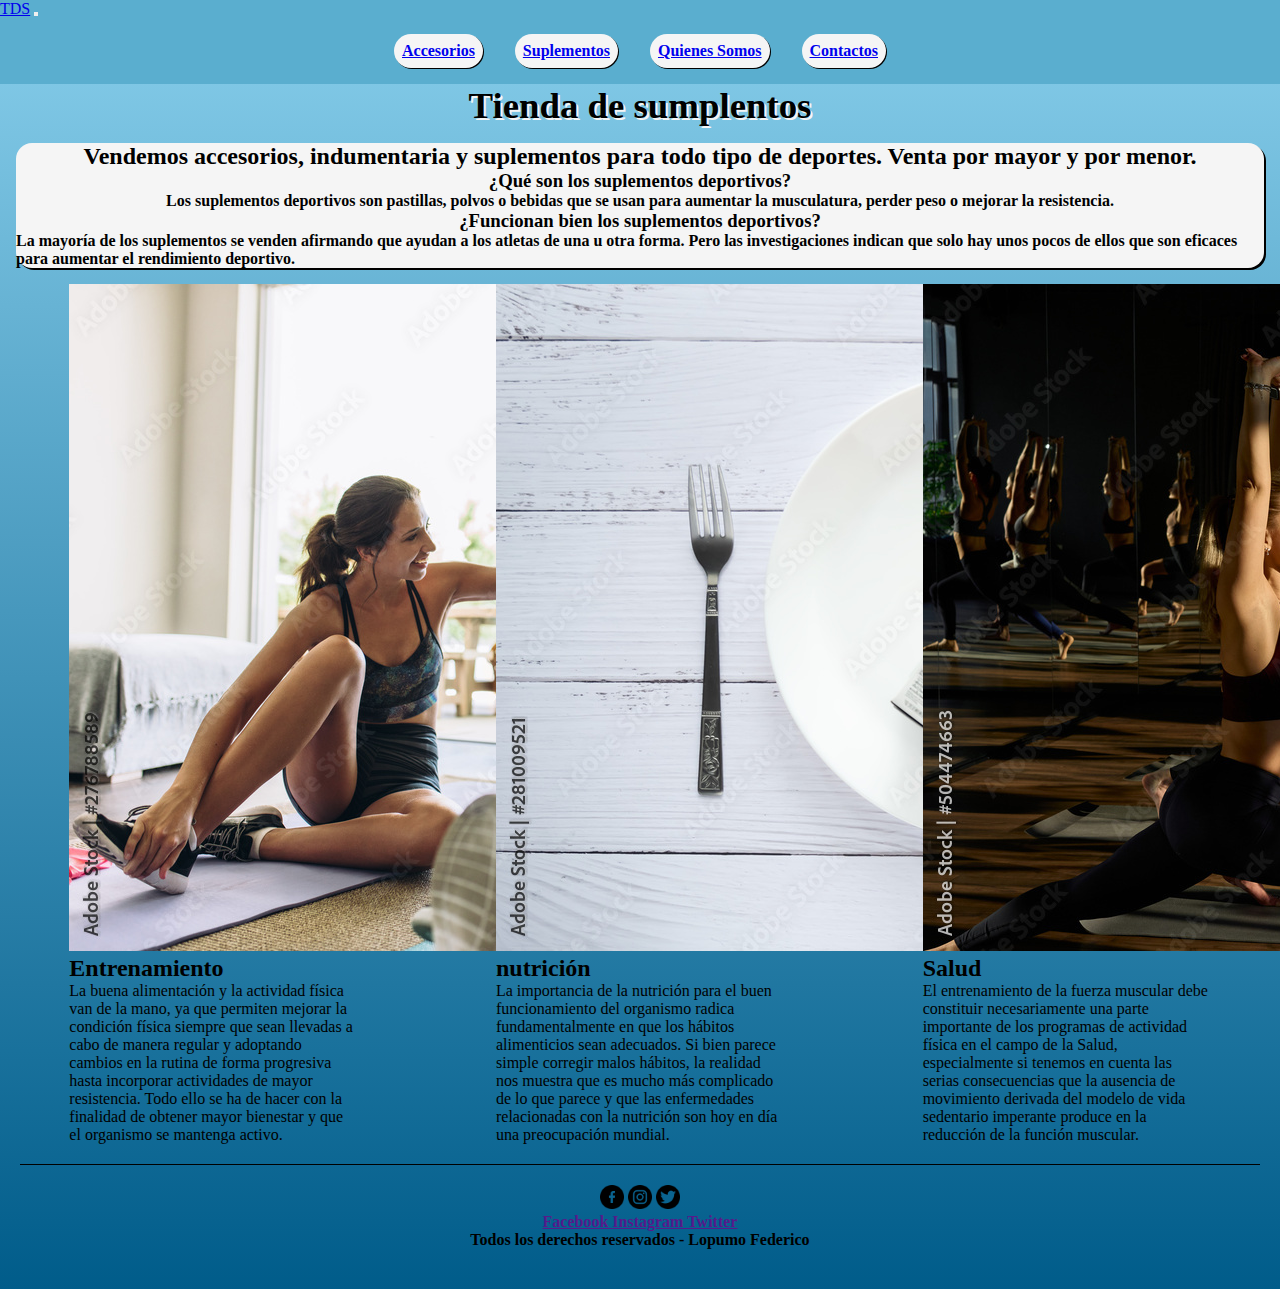
<file: index.html>
<!DOCTYPE html>
<html lang="en">
<head>
    <meta charset="UTF-8">
    <meta http-equiv="X-UA-Compatible" content="IE=edge">
    <meta name="viewport" content="width=device-width, initial-scale=1.0">
      <!-- CSS only -->
      <link href="https://cdn.jsdelivr.net/npm/bootstrap@5.2.0/dist/css/bootstrap.min.css" rel="stylesheet" integrity="sha384-gH2yIJqKdNHPEq0n4Mqa/HGKIhSkIHeL5AyhkYV8i59U5AR6csBvApHHNl/vI1Bx" crossorigin="anonymous">
    <link rel="stylesheet" href="./CSS/main.css">
    <title>Home</title>
     </head>
     <body>

     <div class="contenedor-principal">

     <header class="menu"> 
        
       
       
        
    
        <nav class="navbar navbar-expand-lg fondo-nav">
            <div class="container-fluid">
              <a class="navbar-brand" href="#">TDS</a>
              
              <button class="navbar-toggler" type="button" data-bs-toggle="collapse" data-bs-target="#navbarSupportedContent" aria-controls="navbarSupportedContent" aria-expanded="false" aria-label="Toggle navigation">
                <span class="navbar-toggler-icon"></span>
              </button>
              <div class="collapse navbar-collapse" id="navbarSupportedContent">
                <ul class="navbar-nav me-auto mb-2 mb-lg-0">
                  <li class="nav-item">
                    <a class="nav-link active" aria-current="page" href="Pages/Accesorios.html">Accesorios</a>
                  </li>
                  <li class="nav-item">
                    <a class="nav-link active" href="Pages/Suplementos.html">Suplementos</a>
                  </li>
                  <li class="nav-item dropdown">
                    <a class="nav-link active" aria-current="page" href="Pages/Quienes.html">
                      Quienes Somos
                    </a>
                  </li>
                  <li class="nav-item">
                    <a class="nav-link active" href="Pages/Contactos.html"> Contactos</a>
                  </li>
                </ul>
                
              </div>
            </div>
          </nav>
     <h1>Tienda de sumplentos </h1> 
     </header>

     <!-- JavaScript Bundle with Popper -->
       <script src="https://cdn.jsdelivr.net/npm/bootstrap@5.2.0/dist/js/bootstrap.bundle.min.js" integrity="sha384-A3rJD856KowSb7dwlZdYEkO39Gagi7vIsF0jrRAoQmDKKtQBHUuLZ9AsSv4jD4Xa" crossorigin="anonymous"></script>


     <main class="padre">
 
    
         <div class="info">
        <h2>Vendemos accesorios, indumentaria y suplementos para todo tipo de deportes. Venta por mayor y por menor.</h2>   
         </div>
         
        
           <h3>¿Qué son los suplementos deportivos?</h3>
           <p></p> Los suplementos deportivos son pastillas, polvos o bebidas que se usan para aumentar la musculatura, perder peso o mejorar la resistencia.</p>
         
           
           <h3>¿Funcionan bien los suplementos deportivos?</h3>
           <p>La mayoría de los suplementos se venden afirmando que ayudan a los atletas de una u otra forma. Pero las investigaciones indican que solo hay unos pocos de ellos que son eficaces para aumentar el rendimiento deportivo.</p>
        </div>
           
        
      </main>
          
          
        <section class="padre__produc" > 
              
            <div class="card" style="width: 18rem; padre__foto">
                <img src="Img/treino.jpeg" class="card-img-top" alt="...">
                <div class="card-body">
                  <h2 class="card-title">Entrenamiento</h2>
                  <p class="card-text">La buena alimentación y la actividad física van de la mano, ya que permiten mejorar la condición física siempre que sean llevadas a cabo de manera regular y adoptando cambios en la rutina de forma progresiva hasta incorporar actividades de mayor resistencia. Todo ello se ha de hacer con la finalidad de obtener mayor bienestar y que el organismo se mantenga activo.</p>
                  
                </div>
              </div>


              <div class="card" style="width: 18rem; padre__foto">
                <img src="Img/AdobeStock_281009521_Preview.jpeg" class="card-img-top" alt="...">
                <div class="card-body">
                  <h2 class="card-title">nutrición</h2>
                  <p class="card-text">La importancia de la nutrición para el buen funcionamiento del organismo radica fundamentalmente en que los hábitos alimenticios sean adecuados. Si bien parece simple corregir malos hábitos, la realidad nos muestra que es mucho más complicado de lo que parece y que las enfermedades relacionadas con la nutrición son hoy en día una preocupación mundial.</p>
                  
                </div>
              </div>


              <div class="card" style="width: 18rem; padre__foto">
                <img src="Img/salud.jpeg" class="card-img-top" alt="...">
                <div class="card-body">
                  <h2 class="card-title">Salud</h2>
                  <p class="card-text">El entrenamiento de la fuerza muscular debe constituir necesariamente una parte importante de los programas de actividad física en el campo de la Salud, especialmente si tenemos en cuenta las serias consecuencias que la ausencia de movimiento derivada del modelo de vida sedentario imperante produce en la reducción de la función muscular. </p>
                  
                </div>
              </div>


           </section>
           
              
    
    
    
    
    

    


 
    
   </div>  


    <footer class="pie__pagina">
        <div class="img__footer">
        <img src="./Img/facebook.png" alt="" class="img__redes">
            <img src="./Img/instagram (1).png" alt="" class="img__redes">
            <img src="./Img/Twitter.png" alt="" class="img__redes">
        </div>
        <div>
            
                <a href=""> Facebook </a>
                <a href=""> Instagram </a>
                <a href=""> Twitter </a>
            
            </div>

        <p> Todos los derechos reservados - Lopumo Federico</p>
    </footer>
    
</body>
</html>
</file>
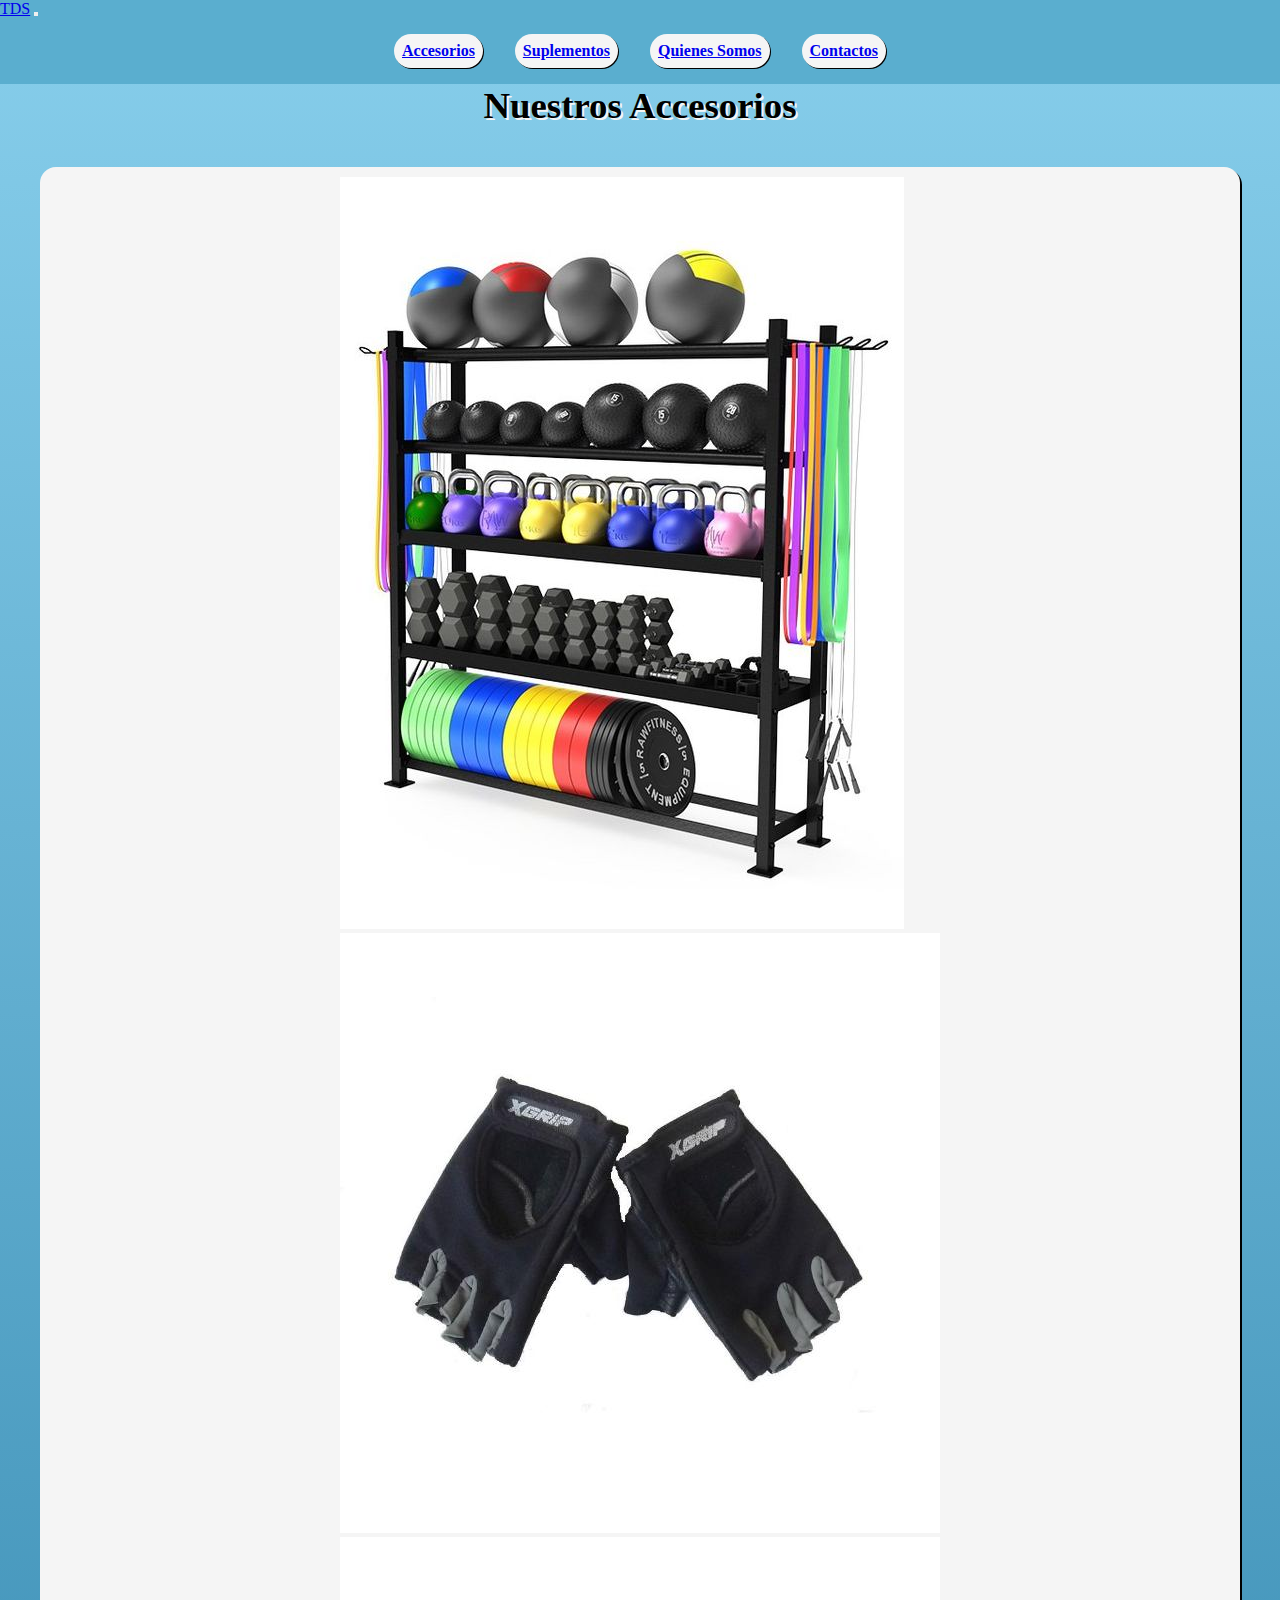
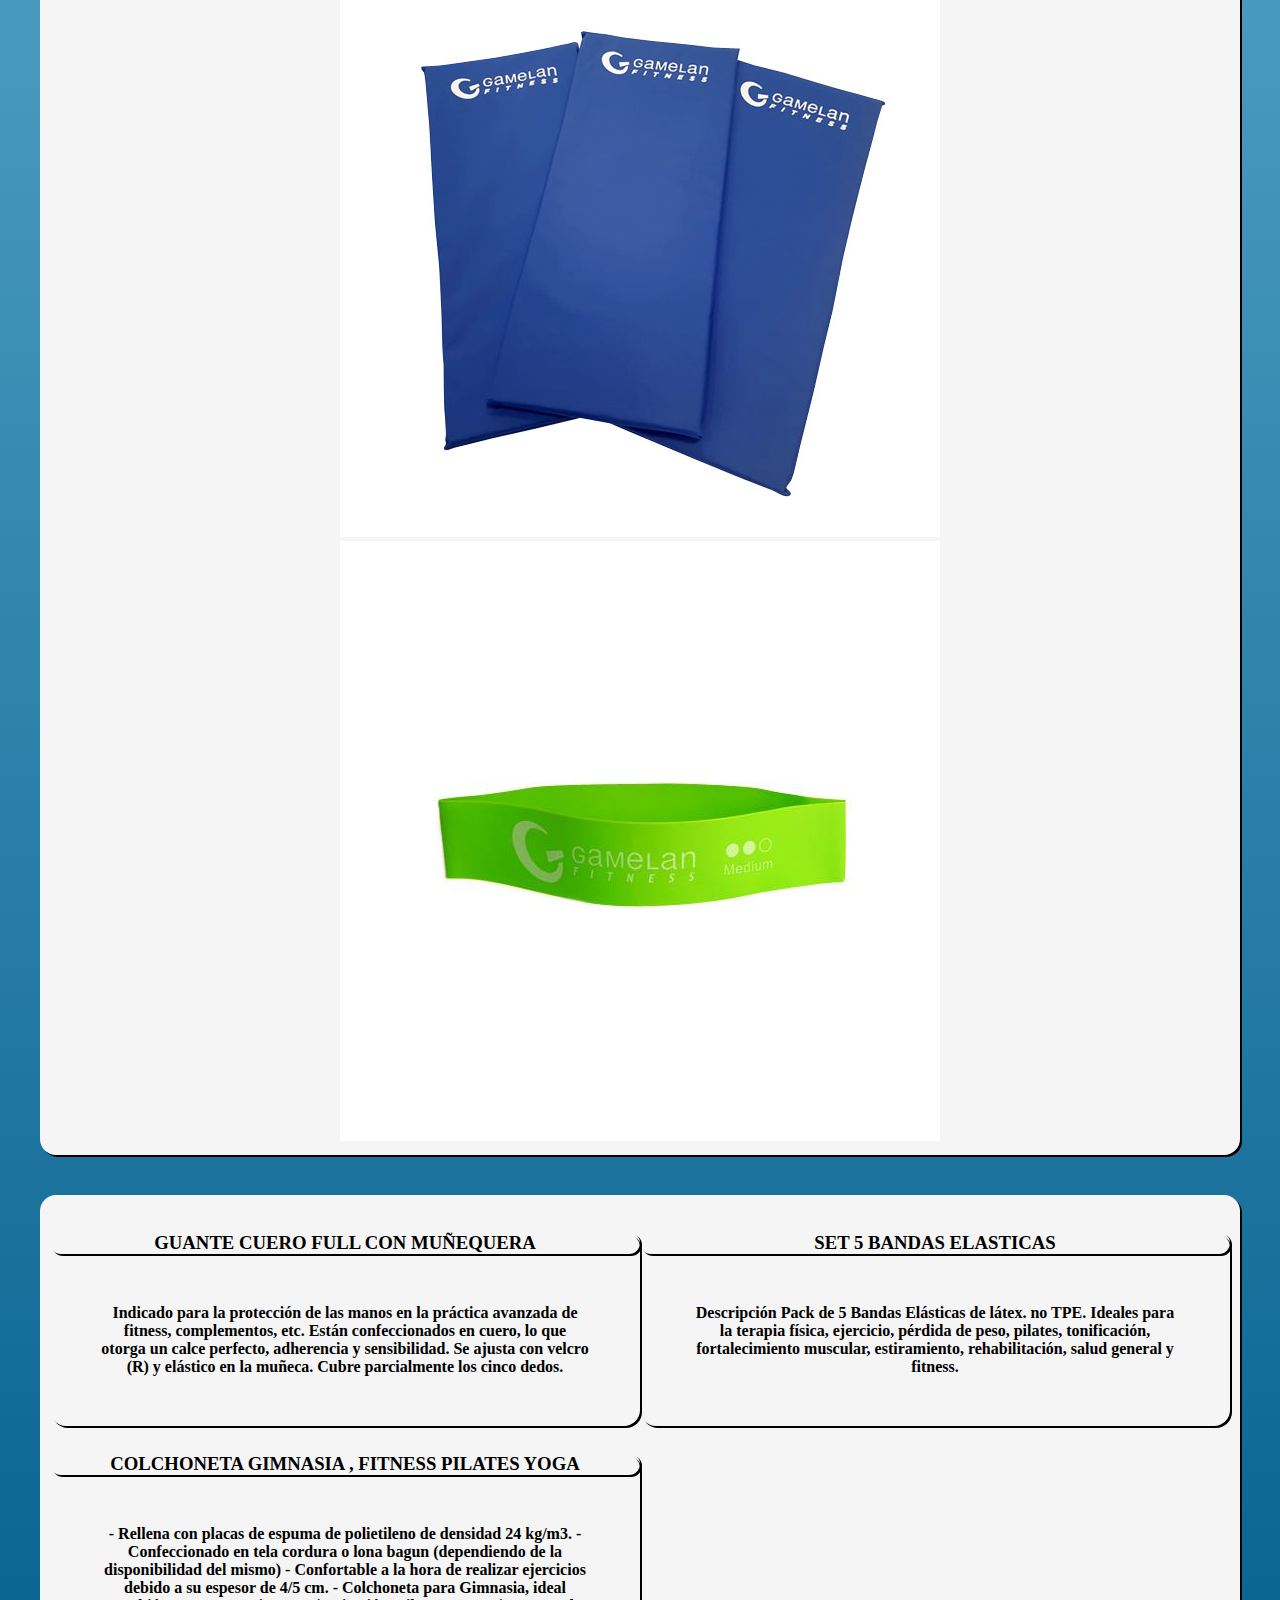
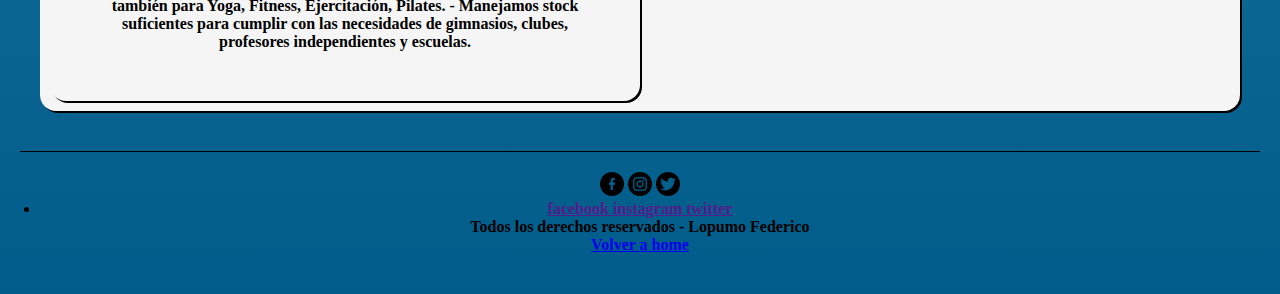
<file: Pages/Accesorios.html>
<!DOCTYPE html>
<html lang="en">
<head>
    <meta charset="UTF-8">
    <meta http-equiv="X-UA-Compatible" content="IE=edge">
    <meta name="viewport" content="width=device-width, initial-scale=1.0">



    <!-- CSS only -->
    <link href="https://cdn.jsdelivr.net/npm/bootstrap@5.2.0/dist/css/bootstrap.min.css" rel="stylesheet" integrity="sha384-gH2yIJqKdNHPEq0n4Mqa/HGKIhSkIHeL5AyhkYV8i59U5AR6csBvApHHNl/vI1Bx" crossorigin="anonymous">
    <link rel="stylesheet" href="../CSS/main.css">
    
    <title>Accesorios</title>
</head>
<body class="accesorios">
    
<header  class="menu">

  <nav class="navbar navbar-expand-lg fondo-nav">
    <div class="container-fluid">
      <a class="navbar-brand" href="../index.html">TDS</a>
      <button class="navbar-toggler" type="button" data-bs-toggle="collapse" data-bs-target="#navbarSupportedContent" aria-controls="navbarSupportedContent" aria-expanded="false" aria-label="Toggle navigation">
        <span class="navbar-toggler-icon"></span>
      </button>
          <div class="collapse navbar-collapse" id="navbarSupportedContent">
            <ul class="navbar-nav me-auto mb-2 mb-lg-0">
              <li class="nav-item">
                <a class="nav-link active" aria-current="page" href="../Pages/Accesorios.html">Accesorios</a>
              </li>
              <li class="nav-item">
                <a class="nav-link active" href="../Pages/Suplementos.html">Suplementos</a>
              </li>
              <li class="nav-item dropdown">
                <a class="nav-link active" aria-current="page" href="../Pages/Quienes.html">
                  Quienes Somos
                </a>
              </li>
              <li class="nav-item">
                <a class="nav-link active" href="../Pages/Contactos.html"> Contactos</a>
              </li>
            </ul>
            
          </div>
        </div>
      </nav>
      <h1>Nuestros Accesorios</h1>
     </header>

    


    
    <main class="main__suplementos">


      <div id="carouselExampleSlidesOnly" class="carousel slide" data-bs-ride="carousel">
        <div class="carousel-inner">
          <div class="carousel-item active">
            <img src="../Img/accesorios.jpg" class="d-block w-100" alt="...">
          </div>
          <div class="carousel-item">
            <img src="../Img/guantes.jpg" class="d-block w-100" alt="...">
          </div>
          <div class="carousel-item">
            <img src="../Img/colchonetas-gamelan-081987-1.jpg" class="d-block w-100" alt="...">
          </div>
          <div class="carousel-item">
            <img src="../Img/bandas.jpg" class="d-block w-100" alt="...">
          </div>
          
        </div>
      </div>
    </div>     
        
    </main>

     <!-- JavaScript Bundle with Popper -->
     <script src="https://cdn.jsdelivr.net/npm/bootstrap@5.2.0/dist/js/bootstrap.bundle.min.js" integrity="sha384-A3rJD856KowSb7dwlZdYEkO39Gagi7vIsF0jrRAoQmDKKtQBHUuLZ9AsSv4jD4Xa" crossorigin="anonymous"></script>

    

     <section class="section__suplementos">

      <div class="proteina">
        <h3 class="producto__suplementos--uno">GUANTE CUERO FULL CON MUÑEQUERA</h3>
        
        <p class="producto__suplementos--info">Indicado para la protección de las manos en la práctica avanzada de fitness, complementos, etc. Están confeccionados en cuero, lo que otorga un calce perfecto, adherencia y sensibilidad. Se ajusta con velcro (R) y elástico en la muñeca. Cubre parcialmente los cinco dedos.</p>
        
     </div>
     

     <div class="proteina">
        <h3 class="producto__suplementos--uno">SET 5 BANDAS ELASTICAS</h3>         
        <p class="producto__suplementos--info">Descripción
          Pack de 5 Bandas Elásticas de látex. no TPE. Ideales para la terapia física, ejercicio, pérdida de peso, pilates, tonificación, fortalecimiento muscular, estiramiento, rehabilitación, salud general y fitness.</p>
        </div>
        


     <div class="proteina">
        <h3 class="producto__suplementos--uno">COLCHONETA GIMNASIA , FITNESS PILATES YOGA</h3>
        
        <p class="producto__suplementos--info">- Rellena con placas de espuma de polietileno de densidad 24 kg/m3.
          - Confeccionado en tela cordura o lona bagun (dependiendo de la disponibilidad del mismo)
          - Confortable a la hora de realizar ejercicios debido a su espesor de 4/5 cm.
          - Colchoneta para Gimnasia, ideal también para Yoga, Fitness, Ejercitación, Pilates.
          - Manejamos stock suficientes para cumplir con las necesidades de gimnasios, clubes, profesores independientes y escuelas.</p>
     </div> 

        
        
     </section>





    
  
      
        <footer class="pie__pagina">
            <img src="../Img/facebook.png" alt="" class="img__redes">
            <img src="../Img/instagram (1).png" alt="" class="img__redes">
            <img src="../Img/Twitter.png" alt="" class="img__redes">
            <ul>
                <li>
                    <a href=""> facebook </a>
                    <a href=""> instagram </a>
                    <a href=""> twitter </a>
                </li>
            </ul>
    
            <p> Todos los derechos reservados - Lopumo Federico</p>
            <a href="../index.html">Volver a home</a>
        </footer>
       
    
    
</body>
</html>
</file>
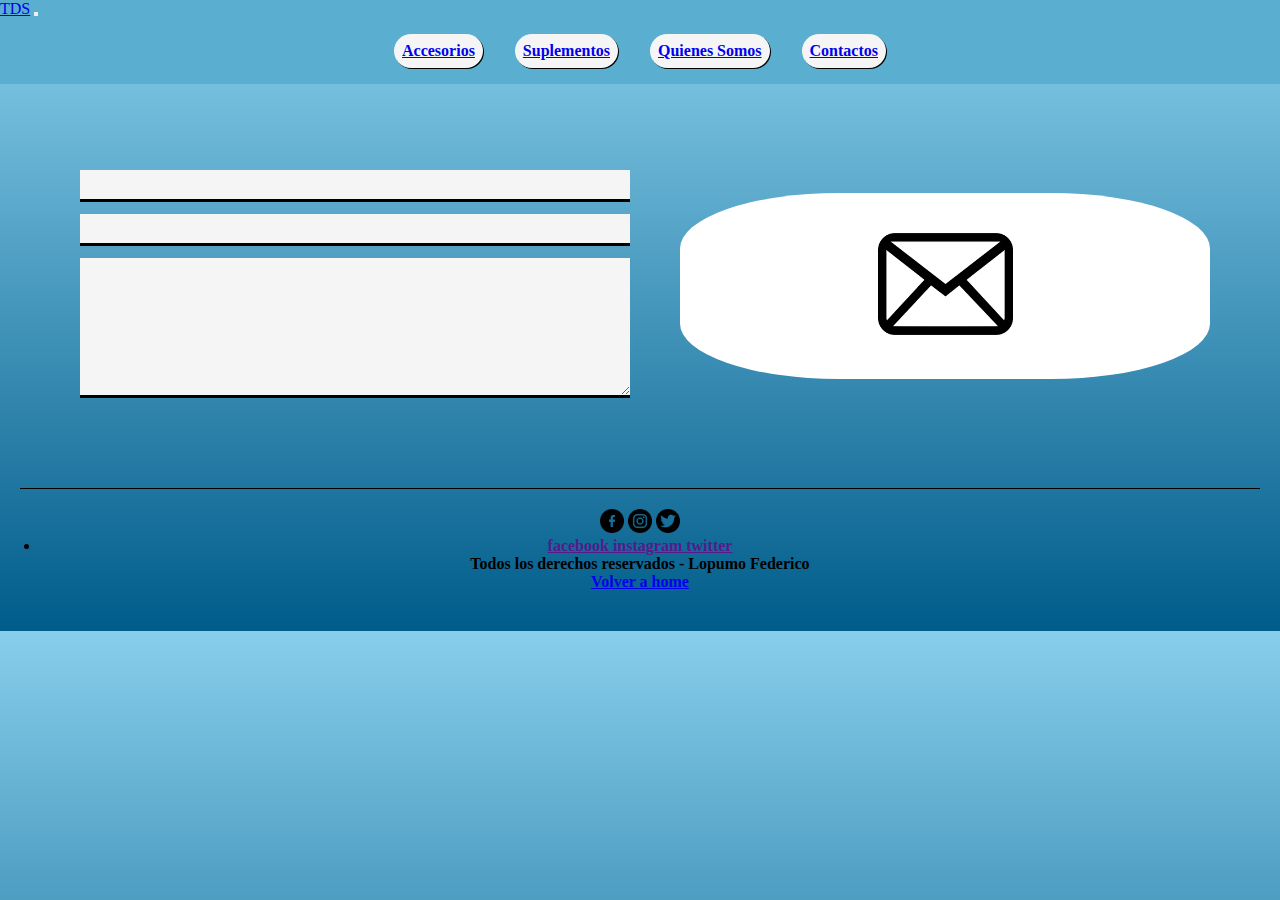
<file: Pages/Contactos.html>
<!DOCTYPE html>
<html lang="en">
<head>
    <meta charset="UTF-8">
    <meta http-equiv="X-UA-Compatible" content="IE=edge">
    <meta name="viewport" content="width=device-width, initial-scale=1.0">
    <!-- CSS only -->
    <link href="https://cdn.jsdelivr.net/npm/bootstrap@5.2.0/dist/css/bootstrap.min.css" rel="stylesheet" integrity="sha384-gH2yIJqKdNHPEq0n4Mqa/HGKIhSkIHeL5AyhkYV8i59U5AR6csBvApHHNl/vI1Bx" crossorigin="anonymous">
    <link rel="stylesheet" href="../CSS/main.css">
    <title>Contactos</title>
</head>
<body class="contactos">
    
    <header  class="menu">
      <nav class="navbar navbar-expand-lg fondo-nav">
        <div class="container-fluid">
          <a class="navbar-brand" href="../index.html">TDS</a>
          <button class="navbar-toggler" type="button" data-bs-toggle="collapse" data-bs-target="#navbarSupportedContent" aria-controls="navbarSupportedContent" aria-expanded="false" aria-label="Toggle navigation">
            <span class="navbar-toggler-icon"></span>
          </button>
              <div class="collapse navbar-collapse" id="navbarSupportedContent">
                <ul class="navbar-nav me-auto mb-2 mb-lg-0">
                  <li class="nav-item">
                    <a class="nav-link active" aria-current="page" href="../Pages/Accesorios.html">Accesorios</a>
                  </li>
                  <li class="nav-item">
                    <a class="nav-link active" href="../Pages/Suplementos.html">Suplementos</a>
                  </li>
                  <li class="nav-item dropdown">
                    <a class="nav-link active" aria-current="page" href="../Pages/Quienes.html">
                      Quienes Somos
                    </a>
                  </li>
                  <li class="nav-item">
                    <a class="nav-link active" href="../Pages/Contactos.html"> Contactos</a>
                  </li>
                </ul>

        </header>


        <!-- JavaScript Bundle with Popper -->
     <script src="https://cdn.jsdelivr.net/npm/bootstrap@5.2.0/dist/js/bootstrap.bundle.min.js" integrity="sha384-A3rJD856KowSb7dwlZdYEkO39Gagi7vIsF0jrRAoQmDKKtQBHUuLZ9AsSv4jD4Xa" crossorigin="anonymous"></script>

        <div class="flex-container">
            <form class="form">
                <div class="form__section">
                    <input type="text" class="form__input">
                </div>
                <div class="form__section">
                    <input type="email" class="form__input">
                </div>
                <div class="form__section">
                    <textarea class="form__input"></textarea>
                </div>
                
            </form>
            <div class="form-img">
                <div class="img-container">
                    <div>
                        <img src="../Img/mail.png" alt="">
                    </div>
                </div>
            </div>

        </div>

     

    <footer class="pie__pagina">
        <img src="../Img/facebook.png" alt="" class="img__redes">
        <img src="../Img/instagram (1).png" alt="" class="img__redes">
        <img src="../Img/Twitter.png" alt="" class="img__redes">
        <ul>
            <li>
                <a href=""> facebook </a>
                <a href=""> instagram </a>
                <a href=""> twitter </a>
            </li>
        </ul>

        <p> Todos los derechos reservados - Lopumo Federico</p>
        <a href="../index.html">Volver a home</a>
    </footer>
    
    
</body>
</html>
</file>
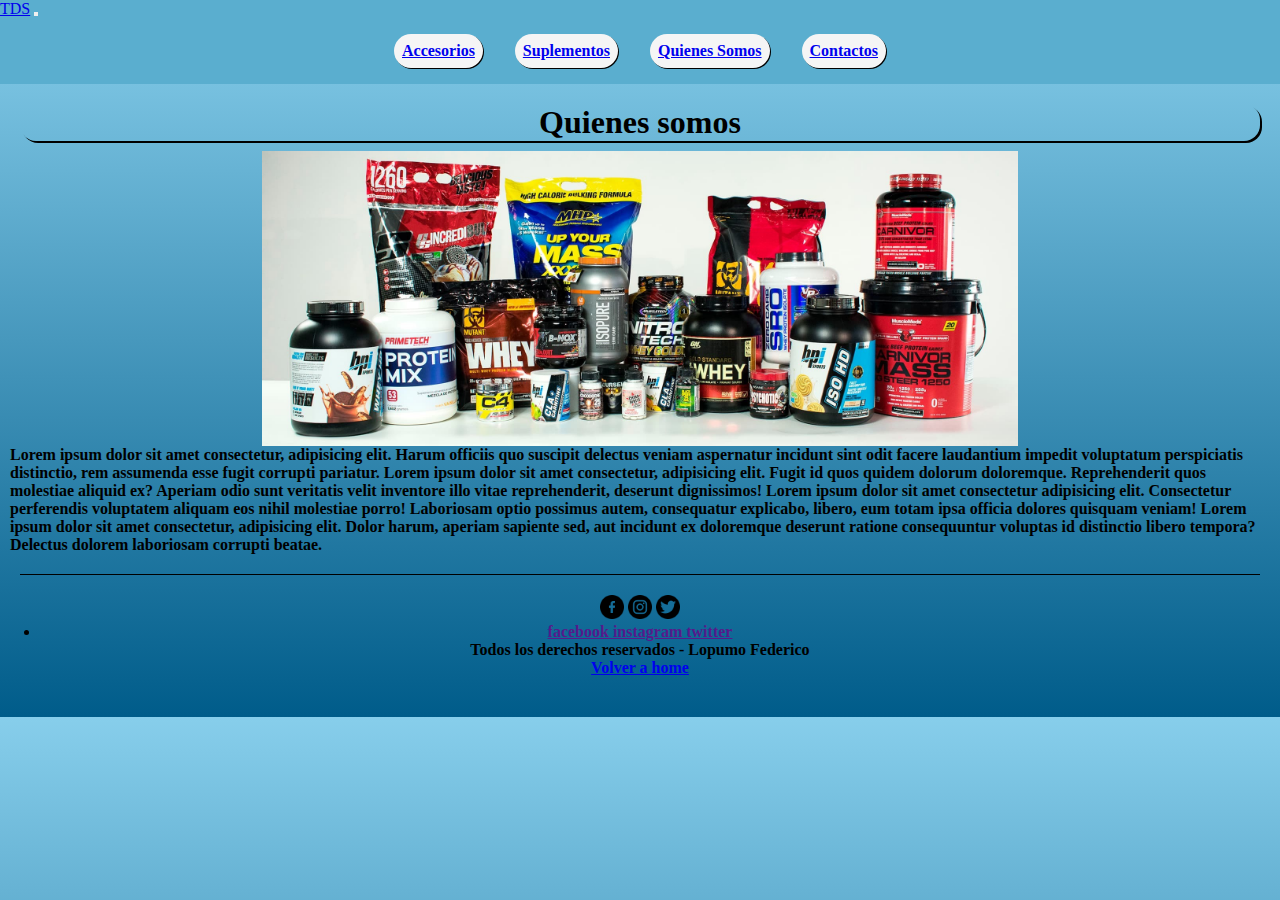
<file: Pages/Quienes.html>
<!DOCTYPE html>
<html lang="en">
<head>
    <meta charset="UTF-8">
    <meta http-equiv="X-UA-Compatible" content="IE=edge">
    <meta name="viewport" content="width=device-width, initial-scale=1.0">
    <!-- CSS only -->
       <link href="https://cdn.jsdelivr.net/npm/bootstrap@5.2.0/dist/css/bootstrap.min.css" rel="stylesheet" integrity="sha384-gH2yIJqKdNHPEq0n4Mqa/HGKIhSkIHeL5AyhkYV8i59U5AR6csBvApHHNl/vI1Bx" crossorigin="anonymous">
    <link rel="stylesheet" href="../CSS/main.css">
    <title>Quienes somos</title>
</head>
<body>
    <header>
    
      <nav class="navbar navbar-expand-lg fondo-nav">
        <div class="container-fluid">
          <a class="navbar-brand" href="../index.html">TDS</a>
          <button class="navbar-toggler" type="button" data-bs-toggle="collapse" data-bs-target="#navbarSupportedContent" aria-controls="navbarSupportedContent" aria-expanded="false" aria-label="Toggle navigation">
            <span class="navbar-toggler-icon"></span>
          </button>
          <div class="collapse navbar-collapse" id="navbarSupportedContent">
            <ul class="navbar-nav me-auto mb-2 mb-lg-0">
              <li class="nav-item">
                <a class="nav-link active" aria-current="page" href="../Pages/Accesorios.html">Accesorios</a>
              </li>
              <li class="nav-item">
                <a class="nav-link active" href="../Pages/Suplementos.html">Suplementos</a>
              </li>
              <li class="nav-item dropdown">
                <a class="nav-link active" aria-current="page" href="../Pages/Quienes.html">
                  Quienes Somos
                </a>
              </li>
              <li class="nav-item">
                <a class="nav-link active" href="../Pages/Contactos.html"> Contactos</a>
              </li>
            </ul>

    </header>
     <!-- JavaScript Bundle with Popper -->
     <script src="https://cdn.jsdelivr.net/npm/bootstrap@5.2.0/dist/js/bootstrap.bundle.min.js" integrity="sha384-A3rJD856KowSb7dwlZdYEkO39Gagi7vIsF0jrRAoQmDKKtQBHUuLZ9AsSv4jD4Xa" crossorigin="anonymous"></script>


      
 <main  class="main__quienes">
        <h1>Quienes somos</h1>
        <div class="pepito">
  <img src="../Img/portada.jpg" alt="" class="img__quienes">
  </div>
  <p>Lorem ipsum dolor sit amet consectetur, adipisicing elit. Harum officiis quo suscipit delectus veniam aspernatur incidunt sint odit facere laudantium impedit voluptatum perspiciatis distinctio, rem assumenda esse fugit corrupti pariatur. Lorem ipsum dolor sit amet consectetur, adipisicing elit. Fugit id quos quidem dolorum doloremque. Reprehenderit quos molestiae aliquid ex? Aperiam odio sunt veritatis velit inventore illo vitae reprehenderit, deserunt dignissimos! Lorem ipsum dolor sit amet consectetur adipisicing elit. Consectetur perferendis voluptatem aliquam eos nihil molestiae porro! Laboriosam optio possimus autem, consequatur explicabo, libero, eum totam ipsa officia dolores quisquam veniam! Lorem ipsum dolor sit amet consectetur, adipisicing elit. Dolor harum, aperiam sapiente sed, aut incidunt ex doloremque deserunt ratione consequuntur voluptas id distinctio libero tempora? Delectus dolorem laboriosam corrupti beatae.</p>
</main>


   
    
    


    <footer class="pie__pagina">
        <img src="../Img/facebook.png" alt="" class="img__redes">
        <img src="../Img/instagram (1).png" alt="" class="img__redes">
        <img src="../Img/Twitter.png" alt="" class="img__redes">
        <ul>
            <li>
                <a href=""> facebook </a>
                <a href=""> instagram </a>
                <a href=""> twitter </a>
            </li>
        </ul>

        <p> Todos los derechos reservados - Lopumo Federico</p>
        <a href="../index.html">Volver a home</a>
    </footer>

   

    
    
</body>
</html>
</file>
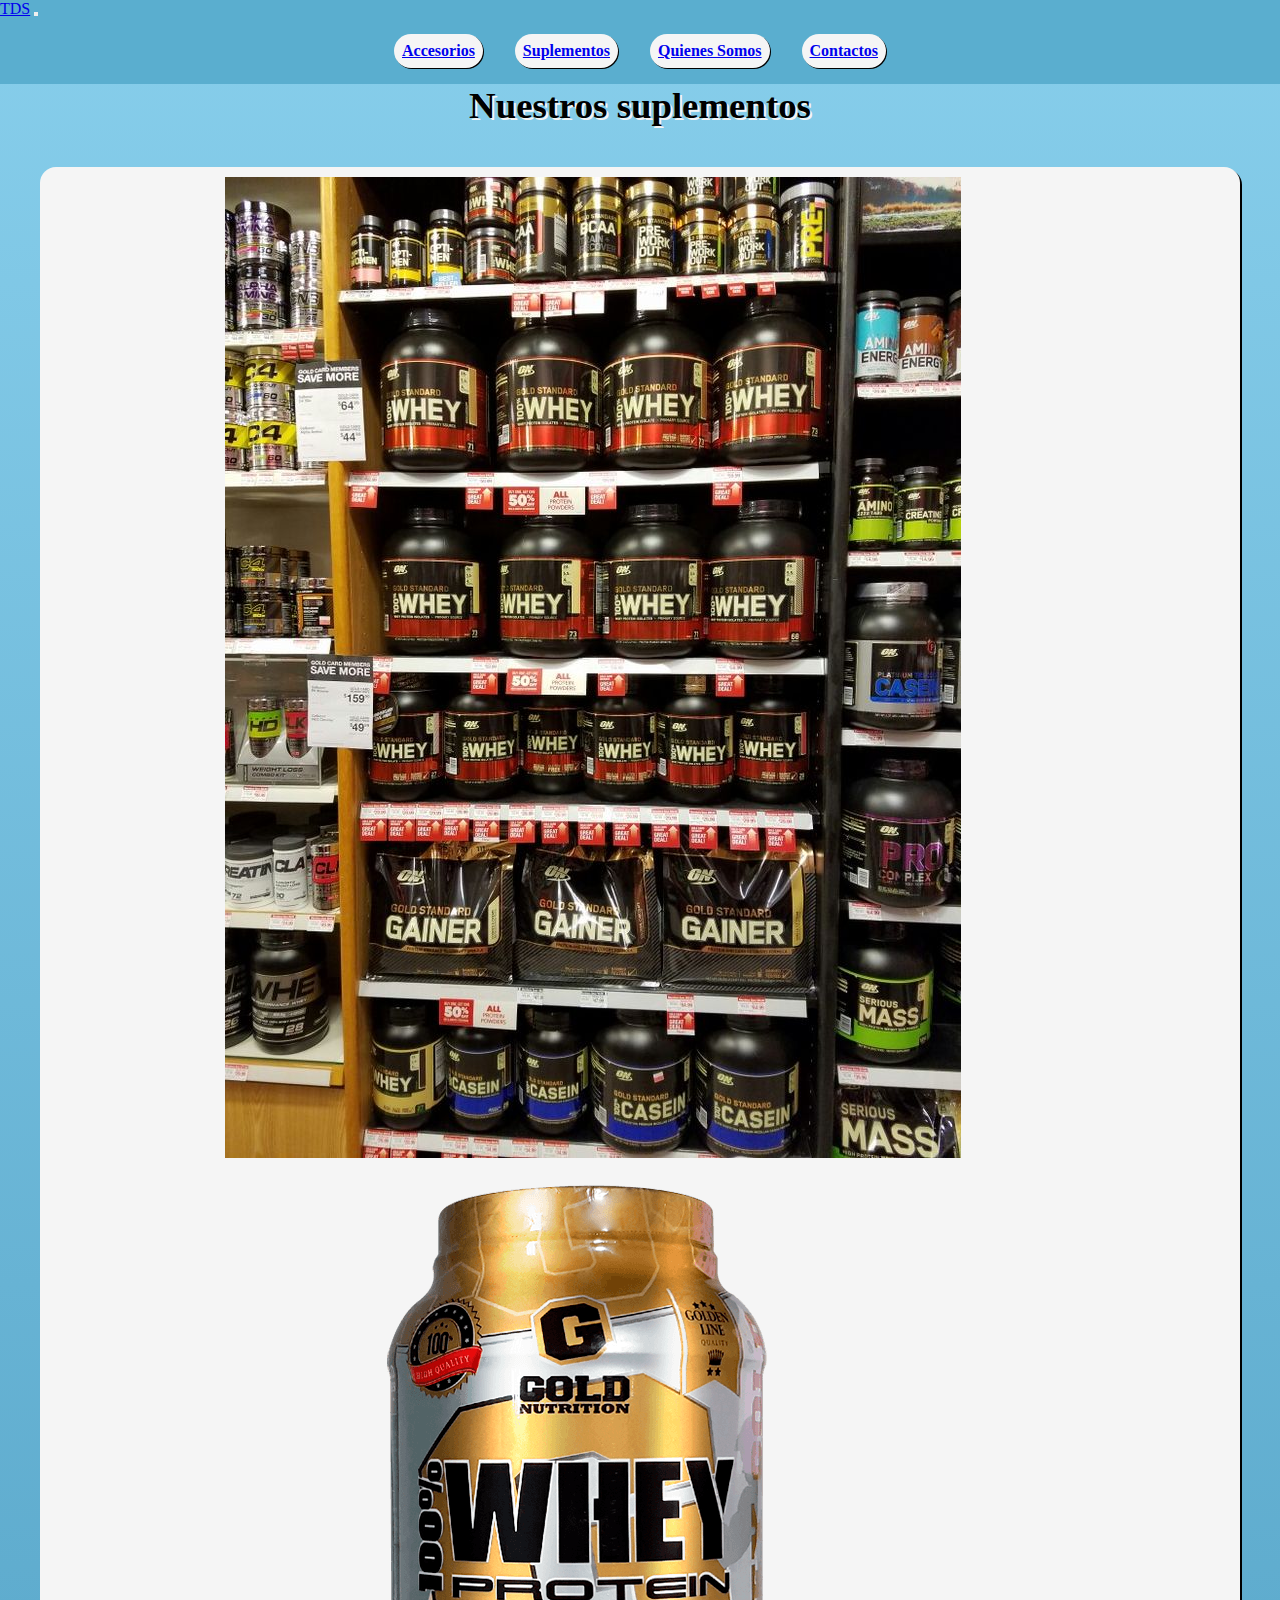
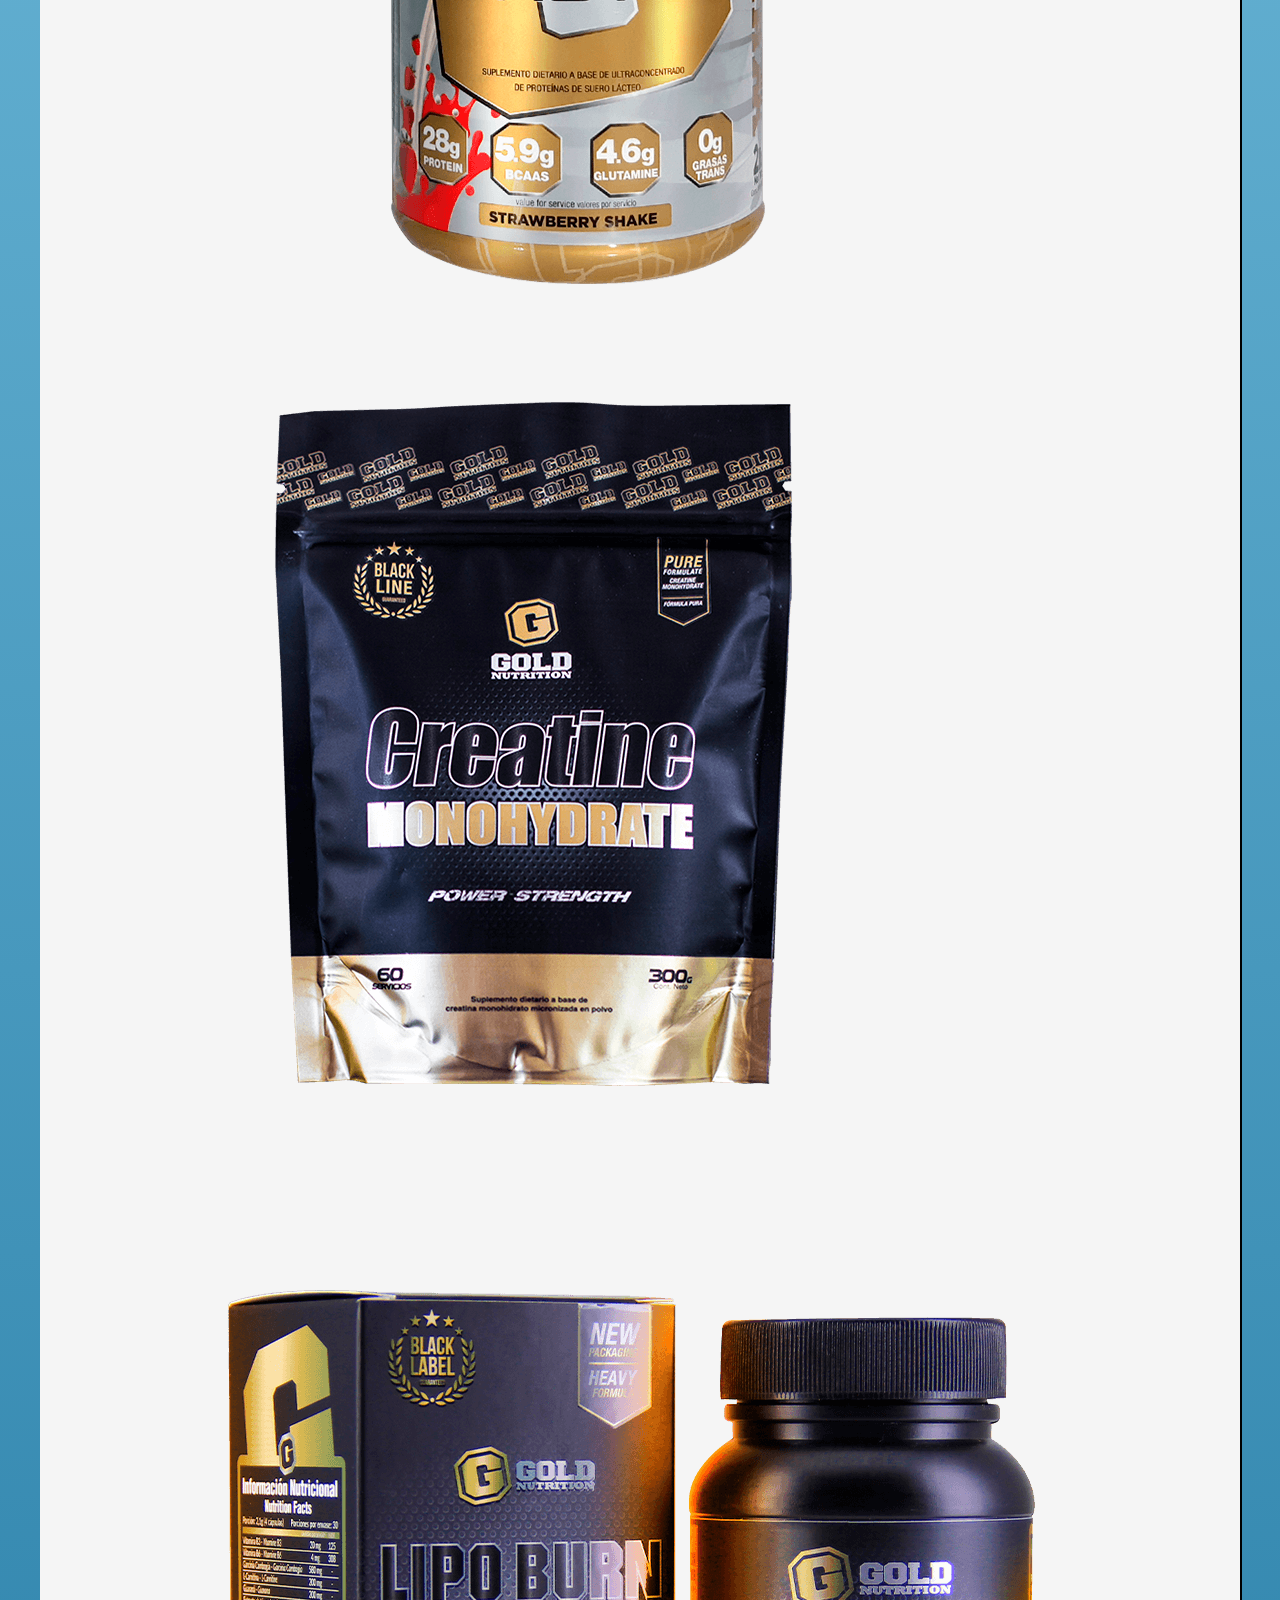
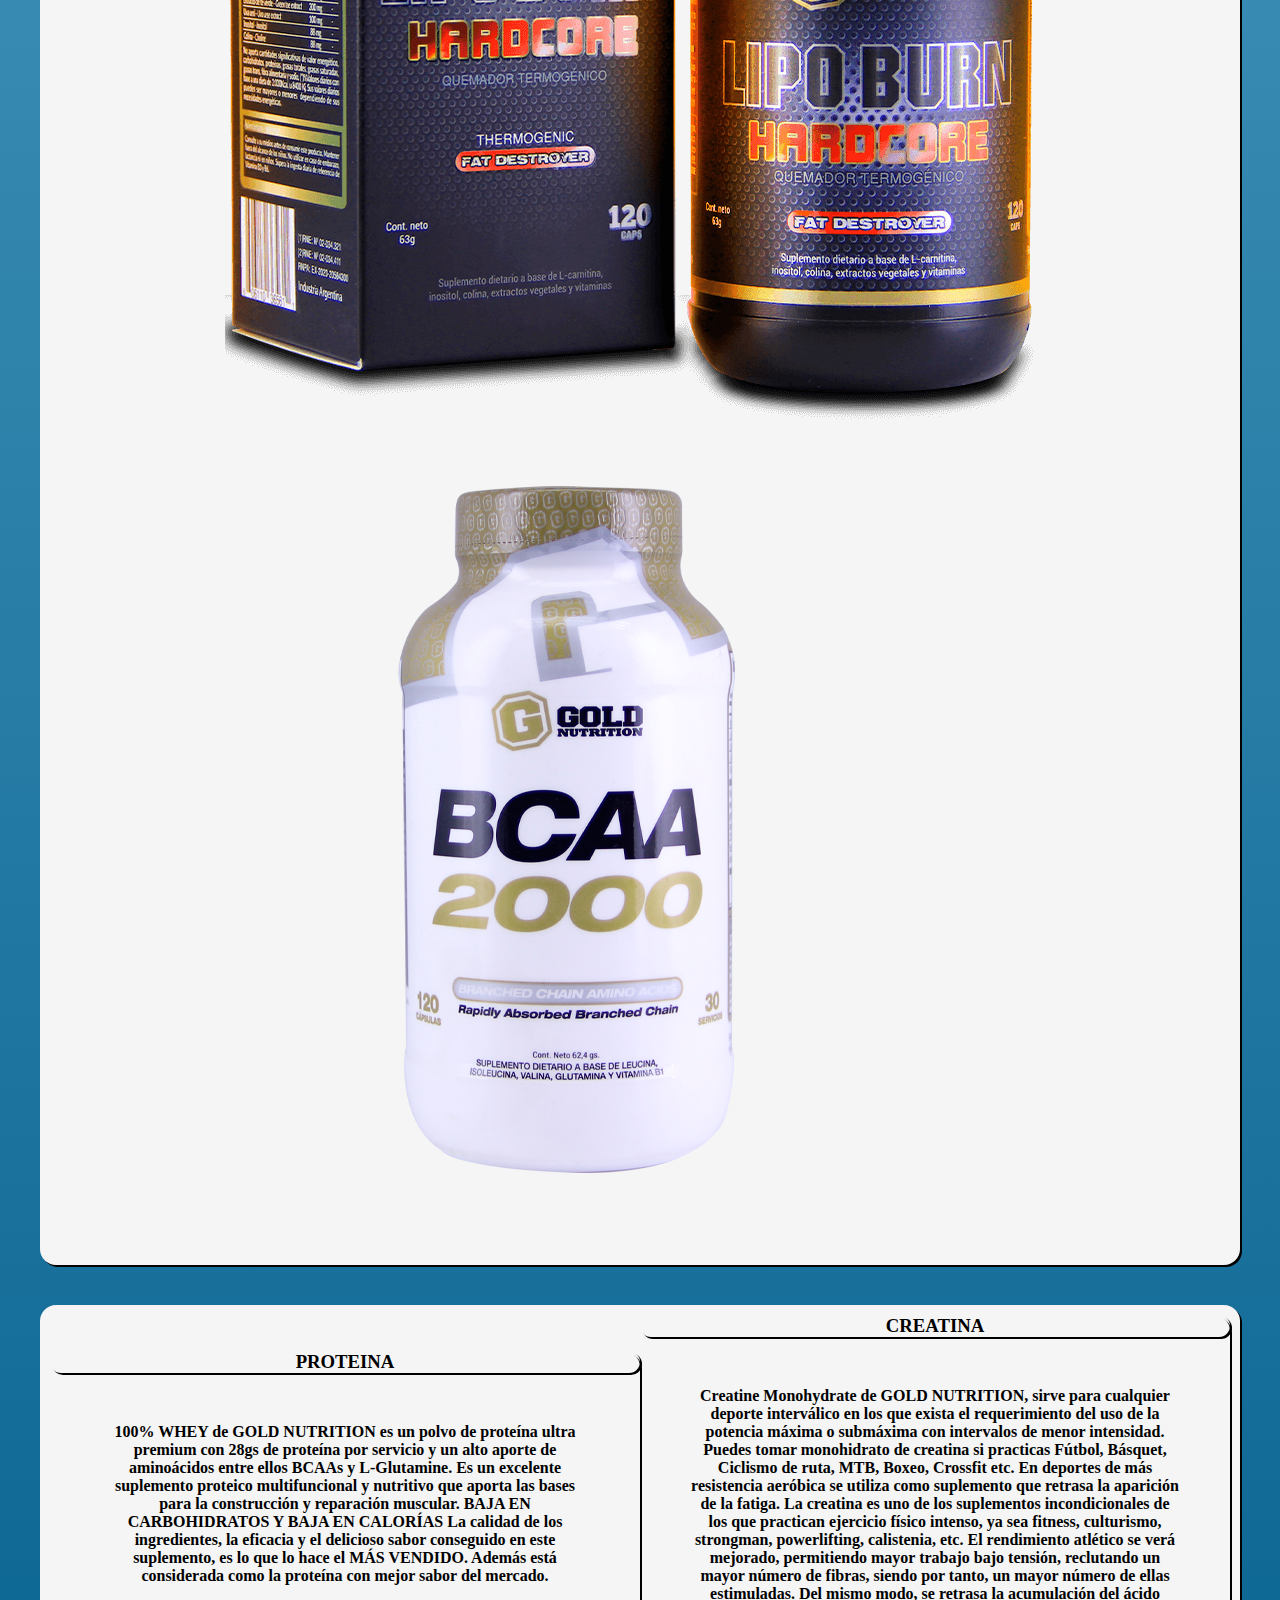
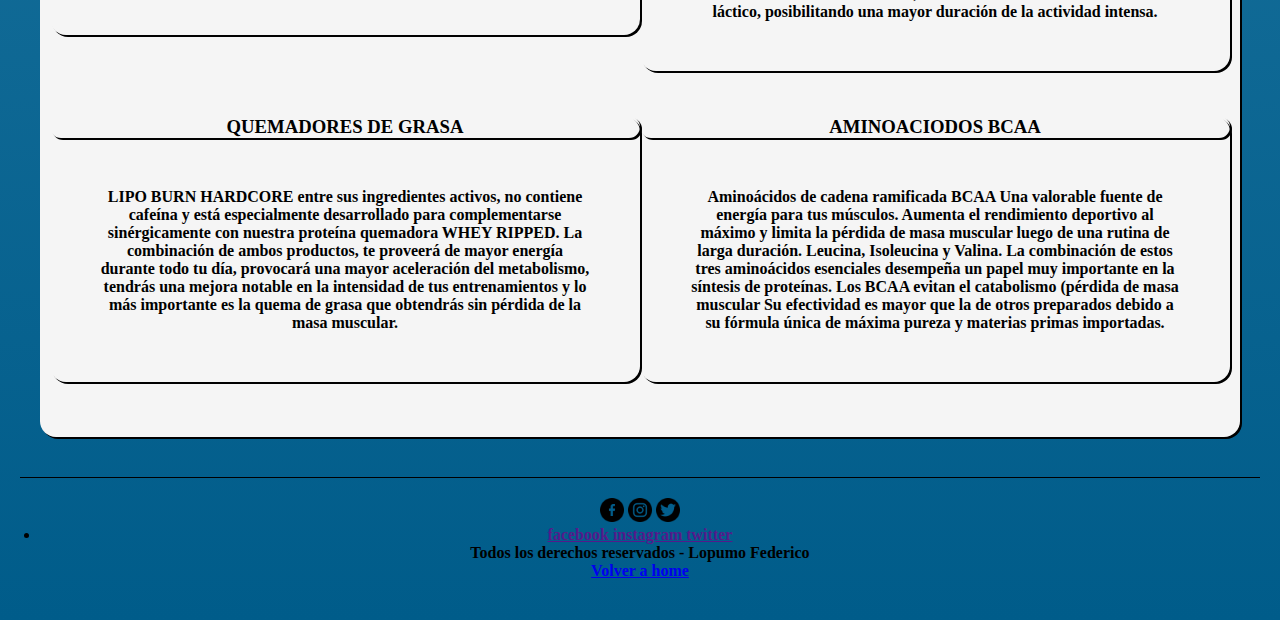
<file: Pages/Suplementos.html>
<!DOCTYPE html>
<html lang="en">
<head>
    <meta charset="UTF-8">
    <meta http-equiv="X-UA-Compatible" content="IE=edge">
    <meta name="viewport" content="width=device-width, initial-scale=1.0">
    <!-- CSS only -->
      <link href="https://cdn.jsdelivr.net/npm/bootstrap@5.2.0/dist/css/bootstrap.min.css" rel="stylesheet" integrity="sha384-gH2yIJqKdNHPEq0n4Mqa/HGKIhSkIHeL5AyhkYV8i59U5AR6csBvApHHNl/vI1Bx" crossorigin="anonymous">
    <link rel="stylesheet" href="../CSS/main.css">
    <title>Suplementos</title>
</head>
<body class="pagina">
       <header class="menu">
        <nav class="navbar navbar-expand-lg fondo-nav">
          <div class="container-fluid">
            <a class="navbar-brand" href="../index.html">TDS</a>
            <button class="navbar-toggler" type="button" data-bs-toggle="collapse" data-bs-target="#navbarSupportedContent" aria-controls="navbarSupportedContent" aria-expanded="false" aria-label="Toggle navigation">
              <span class="navbar-toggler-icon"></span>
            </button>
              <div class="collapse navbar-collapse" id="navbarSupportedContent">
                <ul class="navbar-nav me-auto mb-2 mb-lg-0">
                  <li class="nav-item">
                    <a class="nav-link active" aria-current="page" href="../Pages/Accesorios.html">Accesorios</a>
                  </li>
                  <li class="nav-item">
                    <a class="nav-link active" href="../Pages/Suplementos.html">Suplementos</a>
                  </li>
                  <li class="nav-item dropdown">
                    <a class="nav-link active" aria-current="page" href="../Pages/Quienes.html">
                      Quienes Somos
                    </a>
                  </li>
                  <li class="nav-item">
                    <a class="nav-link active" href="../Pages/Contactos.html"> Contactos</a>
                  </li>
                </ul>

                </nav>

                <div>    
                    <h1 class="informacion__suplemento">Nuestros suplementos</h1>
                    
                   </div>
                 
               
     </header>

     
        
     

     
    
    <main class="main__suplementos">
        
      
        
        
        
        
        <div>
            <div id="carouselExampleSlidesOnly" class="carousel slide" data-bs-ride="carousel">
             <div class="carousel-inner">
               <div class="carousel-item active">
                 <img src="../Img/nuestros suple.jpg" class="d-block w-100" alt="...">
               </div>
               <div class="carousel-item">
                 <img src="../Img/100_whey_protein_gold_nutrition_strawberry2lb.png" class="d-block w-100" alt="...">
               </div>
               <div class="carousel-item">
                 <img src="../Img/creatina_monohidrato_gold_nutrition_doypack.png" class="d-block w-100" alt="...">
               </div>
               <div class="carousel-item">
                 <img src="../Img/lipo_black_burn_hardcore_gold_nutrition_nuevo2.png" class="d-block w-100" alt="...">
               </div>
               <div class="carousel-item">
                 <img src="../Img/new-aminoacidos_bcaa_2000_gold_nutrition.png" class="d-block w-100" alt="...">
               </div>
             </div>
           </div>
         </div>

        </main>  

        
       <!-- JavaScript Bundle with Popper -->
      <script src="https://cdn.jsdelivr.net/npm/bootstrap@5.2.0/dist/js/bootstrap.bundle.min.js" integrity="sha384-A3rJD856KowSb7dwlZdYEkO39Gagi7vIsF0jrRAoQmDKKtQBHUuLZ9AsSv4jD4Xa" crossorigin="anonymous"></script>


       



        <section class="section__suplementos">
    
      

    
       <div class="proteina">
            <h3 class="producto__suplementos--uno">PROTEINA</h3>
            <p class="producto__suplementos--info">100% WHEY de GOLD NUTRITION es un polvo de proteína ultra premium con 28gs de proteína por servicio y un alto aporte de aminoácidos entre ellos BCAAs y L-Glutamine.
                Es un excelente suplemento proteico multifuncional y nutritivo que aporta las bases para la construcción y reparación muscular.                
                BAJA EN CARBOHIDRATOS Y BAJA EN CALORÍAS                
                La calidad de los ingredientes, la eficacia y el delicioso sabor conseguido en este suplemento, es lo que lo hace el MÁS VENDIDO.          
                Además está considerada como la proteína con mejor sabor del mercado.</p>
            </div>
           
            <div class="proteina"> 
            <h3 class="producto__suplementos--uno">CREATINA</h3>
            
            <p class="producto__suplementos--info">
              Creatine Monohydrate de GOLD NUTRITION, sirve para cualquier deporte interválico en los que exista el requerimiento del uso de la potencia máxima o submáxima con intervalos de menor intensidad.
              Puedes tomar monohidrato de creatina si practicas Fútbol, Básquet, Ciclismo de ruta, MTB, Boxeo, Crossfit etc.              
              En deportes de más resistencia aeróbica se utiliza como suplemento que retrasa la aparición de la fatiga.               
              La creatina es uno de los suplementos incondicionales de los que practican ejercicio físico intenso, ya sea fitness, culturismo, strongman, powerlifting, calistenia, etc.              
              El rendimiento atlético se verá mejorado, permitiendo mayor trabajo bajo tensión, reclutando un mayor número de fibras, siendo por tanto, un mayor número de ellas estimuladas.              
              Del mismo modo, se retrasa la acumulación del ácido láctico, posibilitando una mayor duración de la actividad intensa.</p>
        </div>
            

            <div class="proteina">
            <h3 class="producto__suplementos--uno">QUEMADORES DE GRASA</h3>
            
            <p class="producto__suplementos--info">LIPO BURN HARDCORE entre sus ingredientes activos, no contiene cafeína y está especialmente desarrollado para complementarse sinérgicamente con nuestra proteína quemadora WHEY RIPPED.
              La combinación de ambos productos, te proveerá de mayor energía durante todo tu día, provocará una mayor aceleración del metabolismo, tendrás una mejora notable en la intensidad de tus entrenamientos y lo más importante es la quema de grasa que obtendrás sin pérdida de la masa muscular.</p>
            </div>
           
            <div class="proteina">
            <h3 class="producto__suplementos--uno">AMINOACIODOS BCAA</h3>            
            <p class="producto__suplementos--info">Aminoácidos de cadena ramificada BCAA
              Una valorable fuente de energía para tus músculos. 
              Aumenta el rendimiento deportivo al máximo y limita la pérdida de masa muscular luego de una rutina de larga duración.
              Leucina, Isoleucina y Valina. La combinación de estos tres aminoácidos esenciales desempeña un papel muy importante en la síntesis de proteínas.
              Los BCAA evitan el catabolismo (pérdida de masa muscular
              Su efectividad es mayor que la de otros preparados debido a su fórmula única de máxima pureza y materias primas importadas.</p>
            </div>

          </section>

            
   

    
   
  


    

    <footer class="pie__pagina">
        <img src="../Img/facebook.png" alt="" class="img__redes">
        <img src="../Img/instagram (1).png" alt="" class="img__redes">
        <img src="../Img/Twitter.png" alt="" class="img__redes">
        <ul>
            <li>
                <a href=""> facebook </a>
                <a href=""> instagram </a>
                <a href=""> twitter </a>
            </li>
        </ul>

        <p> Todos los derechos reservados - Lopumo Federico</p>
            <a href="../index.html">Volver a home</a>
    </footer>



    
</body>
</html>
</file>
<file: CSS/main.css>
*{
    margin: 0;
    padding: 0;
    box-sizing: border-box;
}

/*estilos generales*/


body{

   background-image: linear-gradient(to bottom, skyblue, rgb(0, 92, 138)
   ) 
    ;
}

/*estilos del header*/

h1{
    color: black;
}

header h1{
    text-align: center;
    font-size: 2.3rem;
    text-shadow: 2px 2px whitesmoke;
}


/* estilos del menu */

nav ul{
    list-style: none;
    display: flex;
    justify-content: center;
    

}

nav ul li{
    margin: 1rem;
    padding: 0.5rem;
    background-color: whitesmoke;
    border-radius: 2rem;
    font-weight: bold;
    box-shadow: 1px 1px rgb(0, 0, 0);
}

.padre{
    
    display: flex;
    flex-direction: column;
    align-items: center;
    margin: 1rem;
    background-color: whitesmoke;
    border-radius: 1rem;
    font-weight: bold;
    box-shadow: 2px 2px rgb(0, 0, 0);
    
}

.img__menu{
    width: 5%;
    
 }

/* no tocar*/




.padre__produc{
    
    display: grid;
 grid-template-columns: 2fr 2fr  2fr;
 grid-template-rows:1fr  ;
 justify-items: center;
 justify-content: stretch;
 
 
    
    
}






    .pie__pagina{
        
        text-align: center;
        font-weight: bold;
        margin: 20px;
        border-top: 1px solid rgb(0, 0, 0);
        padding: 20px;
        margin: 20px;
        
    }

    .img__redes{
        width: 2%;
    }






    /*contactos*/

    .flex-container{
        display: flex;
        align-items: center;
        flex-wrap: wrap;
        justify-content: center;
        
        margin: 50px 50px;
    }

    .form{
        min-width: 400px;
        flex: 1;
        text-align: right;
        padding: 30px;
    }

    .form__input{
        width: 100%;
        padding: 7px;
        margin: 6px 0;
        border: none;
        border-bottom:3px solid black;
        background: whitesmoke;
    }

    .form textarea{
        min-height: 140px;
    }

    .form-img{
     flex: 1;
     padding: 10px;
     display: flex;

    }

    .form-img div{
        padding: 10px;
       

    }

    .img-container{
        
        margin: auto;
       
        
    }

    .img-container div{
        background-color: #fff;
        border-radius: 30%;
        text-align: center;
        padding: 40px;

    }

    .form-img img {
        width:30%;
        margin: auto;
        
        
        
       
    }



    





    /*Suplementos*/

    .main__suplementos{
        
        background-color: whitesmoke;
        border-radius: 1rem;
        font-weight: bold;
        box-shadow: 2px 2px rgb(0, 0, 0);
        padding: 10px;
        margin: 40px ;
        display: grid;
        grid-template-columns: 1fr ;
    grid-template-rows:1.5fr ;
    grid-template-areas:"mainP mainP"
                        "imagen1 imagen2"
                        "imagen3 imagen4"
                        "parrafo parrafo";
    justify-content: center;
    justify-items: center;
    align-items: center;
    }



    .section__suplementos{
        
        background-color: whitesmoke;
        border-radius: 1rem;
        font-weight: bold;
        box-shadow: 2px 2px rgb(0, 0, 0);
        padding: 10px;
        margin: 40px ;
        display: grid;
        grid-template-columns: 2fr 2fr;
    grid-template-rows:2fr 2fr ;
    grid-template-areas:"mainP mainP"
                        "imagen1 imagen2"
                        "imagen3 imagen4"
                        "parrafo parrafo";
    justify-content: center;
    justify-items: center;
    align-items: center;

    }

    .proteina{
        text-align: center;
        border-radius: 1rem;
        font-weight: bold;
        box-shadow: 2px 2px rgb(0, 0, 0);
    }
    

    .producto__suplementos--uno{
        text-align: center;
        border-radius: 1rem;
        font-weight: bold;
        box-shadow: 2px 2px rgb(0, 0, 0);
    }

    .producto__suplementos--info{
        margin: 50px;
        text-align: center;
        border-radius: 1rem;
        font-weight: bold;
        

    }



    /*accesorios*/


.main__accesorios{
    background-color: whitesmoke;
    border-radius: 1rem;
    font-weight: bold;
    box-shadow: 2px 2px rgb(0, 0, 0);
    padding: 10px;
    margin: 40px ;
    display: grid;

    grid-template-columns: 1fr 1fr ;
    grid-template-rows:1fr  1fr;
    
grid-template-rows:1.5fr 1fr 1fr 0.5fr ;
grid-template-areas:"mainP mainP"
                    "imagen1 imagen2"
                    "imagen3 imagen4"
                    "parrafo parrafo";
justify-content: center;
justify-items: center;
align-items: center;
}


.imagen__accesorios{
    width: 50%;
        border-radius: 1rem;
        font-weight: bold;
        box-shadow: 2px 2px rgb(0, 0, 0);
        margin: 10px;
}


/* quienes somos*/


.main__quienes{
    
    display: flex;
    flex-direction: column;
    border-radius: 1rem;
    font-weight: bold;
    margin: 10px;
    
    
}

.main__quienes h1{
    text-align: center;
    border-radius: 1rem;
        font-weight: bold;
        box-shadow: 2px 2px rgb(0, 0, 0);
        margin: 10px;
}


.img__quienes{
    width: 60%;
    display: flex;
    flex-direction: row;
    justify-content: center;
    
}

.pepito{
   
    display: flex;
    flex-direction: row;
    justify-content: center;
}

.fondo-nav{
    background-color: rgb(90, 174, 207);
        align-items: center; }






@media (max-width: 576px) and (min-width:280px) {
    .padre__produc{
        flex-direction: column;     
        flex-direction: column;
        display: grid;
        grid-template-columns: 2fr;
        grid-template-rows:1fr  ;
           
        }


        .section__suplementos{
            background-color: whitesmoke;
            border-radius: 1rem;
            font-weight: bold;
            box-shadow: 2px 2px rgb(0, 0, 0);
            padding: 10px;
            margin: 40px ;
            display: grid;
            grid-template-columns: 2fr;
        grid-template-rows:2fr ;
        grid-template-areas:"mainP"
                            "imagen1"
                            "imagen3 "
                            "parrafo";
        justify-content: center;
        justify-items: center;
        align-items: center;
       
        }
</file>
